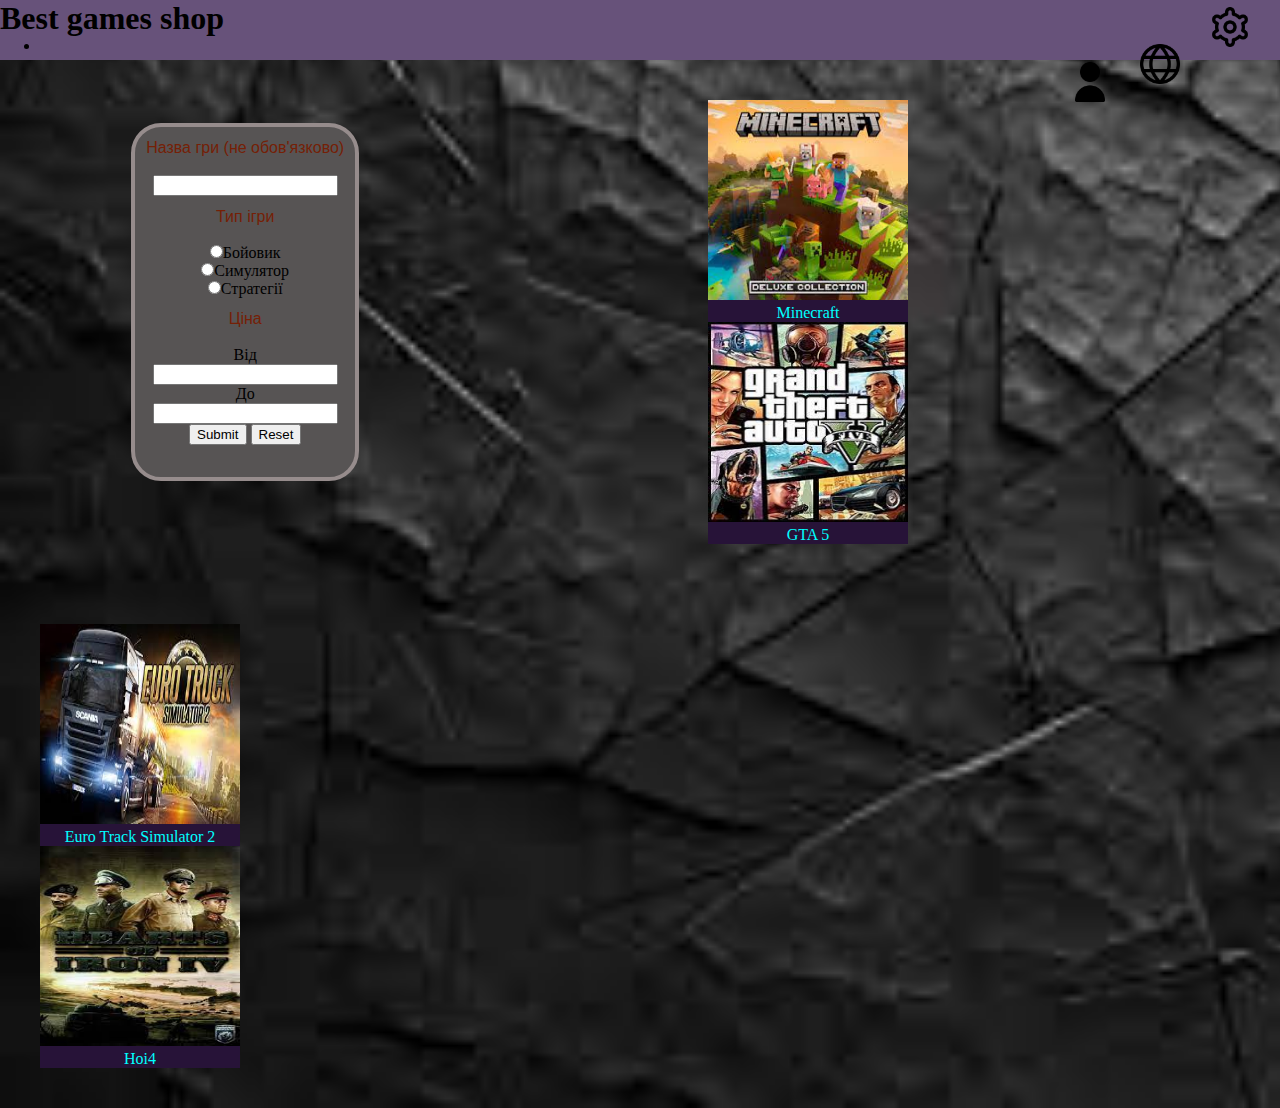
<file: index.html>
<!DOCTYPE html>
<html lang="en">
<head>
    <meta charset="UTF-8">
    <meta name="viewport" content="width=device-width, initial-scale=1.0">
    <title>Головне меню</title>
    <link rel="stylesheet" href="style.css">
</head>
<body>
    
<header class="verx">

<h1 class="nazva" align="left">Best games shop</h1>

<img title="Налаштування" align="right" class="registracia" src="free-icon-font-settings-3917058.png" alt="">
<ul class="dropdown-content">
 <li><img title="Мова" class="registracia" class="mova" align="right"  src="free-icon-font-globe-3917538.png" alt="">
 </li>

<ul class="drop-content">

<li>Українська</li>
<li>English</li>
</ul>
</ul>




<a href="registracia.html"><img  title="Зареєструватись" align="right" class="registracia" src="free-icon-font-user-3917711 (1).png" alt=""></a>




</header>

<div class="chastinki">

<div class="stovpchikodun">

<nav class="vubir">


    <form class="forma" action="" align="center">
    <p class="color">Назва гри (не обов'язково) </p><br>
    <input type="text" ><br>
    <p class="color">Тип ігри</p> <br>
    <input type="radio" name="vivor" required>Бойовик<br>
    <input type="radio" name="vivor" required>Симулятор<br>
    <input type="radio" name="vivor" required>Стратегії<br>
    <p class="color">Ціна</p><br>
    Від<br>
    <input type="number" required><br>
    До<br>
    <input type="number" required><br>
    
    <input type="submit">
    <input type="reset">
    
    </form>
   
    
    </nav>
</div>

<div class="stovpchikodun gta">
    
       <a href="kyputu.html"> <img  class="igru" src="minecraft.jfif" alt=""></a> 
      
    
<p align="center" class="text">Minecraft</p>

    

    
        
        <a href="Gta.html"><img class="igru" src="gta.jfif" alt=""></a>
    
<p align="center" class="text">GTA 5</p>


</div>


<div class="stovpchikodun masunu">

        
        <a href="Euro.html"><img class="igru" src="fyra.jfif" alt=""></a>
    
<p align="center" class="text">Euro Track Simulator 2</p>

    
<a href="hoi4.html"><img class="igru" src="hoi4.jfif" alt=""></a>
    
        
        
    
<p align="center" class="text">Hoi4</p>

</article>


</div>
































</body>
</html>
</file>
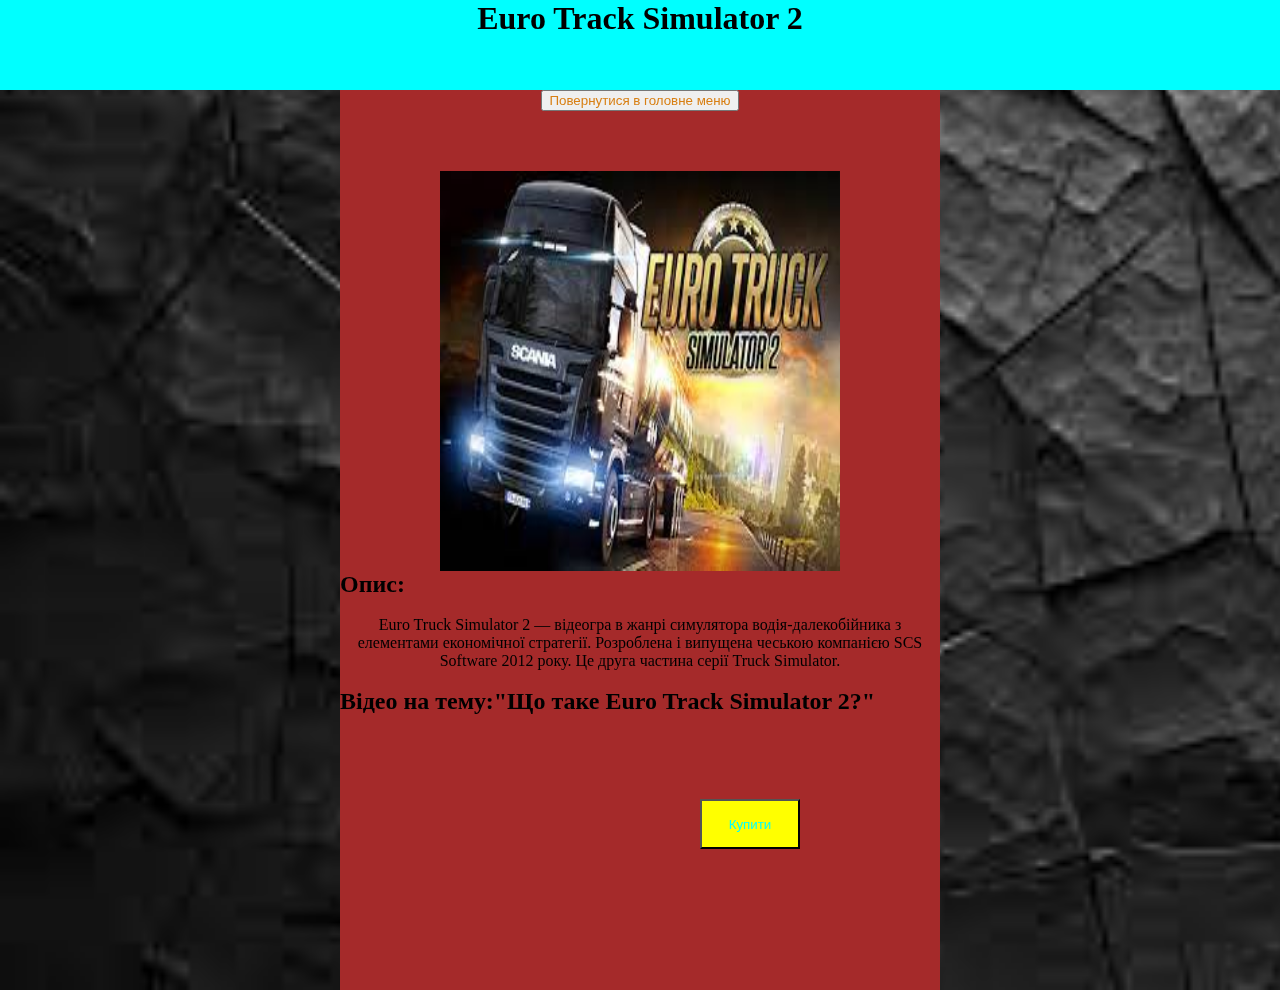
<file: Euro.html>
<!DOCTYPE html>
<html lang="en">
<head>
    <meta charset="UTF-8">
    <meta name="viewport" content="width=device-width, initial-scale=1.0">
    <title>Euro Track Simulator 2</title>
    <link rel="stylesheet" href="style.css">
</head>
<body>
    
<header class="Verk">

<H1 align="center">Euro Track Simulator 2</H1>

</header>

<nav align="center" class="photo">

    <button ><a class="golovne" href="index.html">Повернутися в головне меню</a></button>

    <img class="potografia" align="center" src="fyra.jfif" alt="" >

<h2 align="left" >Опис:</h2><br>
<p>Euro Truck Simulator 2 — відеогра в жанрі симулятора водія-далекобійника з елементами економічної стратегії. Розроблена і випущена чеською компанією SCS Software 2012 року. Це друга частина серії Truck Simulator.</p><br>


<H2 align="left">Відео на тему:"Що таке Euro Track Simulator 2?"</H2>

<iframe align="left" width="220" height="170" src="https://www.youtube.com/embed/5uvwfskYwl0?si=olzeURhGDM5vpfh5" title="YouTube video player" frameborder="0" allow="accelerometer; autoplay; clipboard-write; encrypted-media; gyroscope; picture-in-picture; web-share" referrerpolicy="strict-origin-when-cross-origin" allowfullscreen></iframe>


<button class="knopka">Купити</button>





</nav>























</body>
</html>
</file>
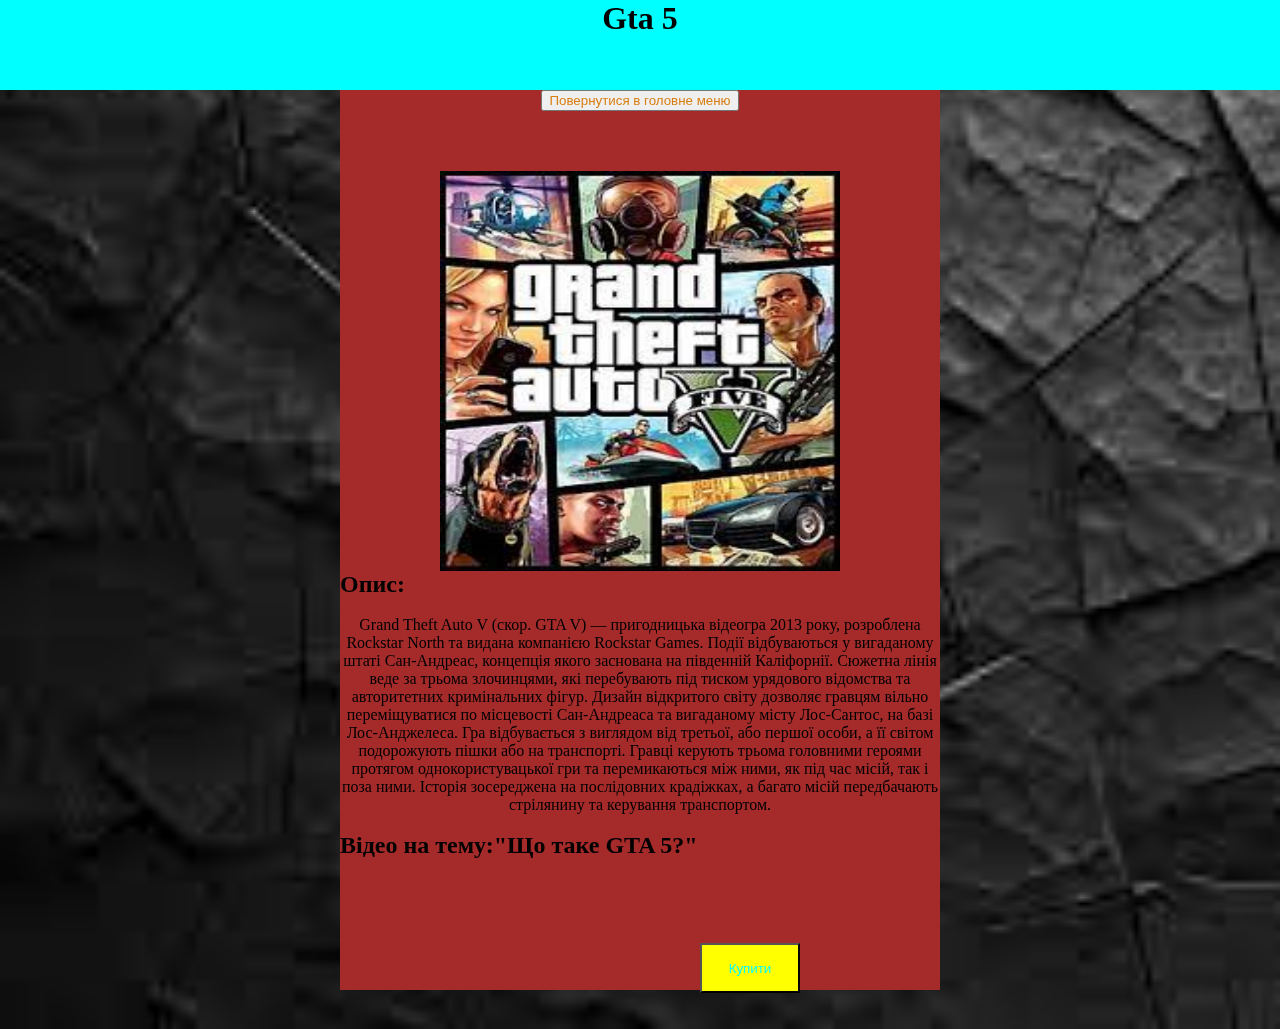
<file: Gta.html>
<!DOCTYPE html>
<html lang="en">
<head>
    <meta charset="UTF-8">
    <meta name="viewport" content="width=device-width, initial-scale=1.0">
    <title>Gta 5</title>
    <link rel="stylesheet" href="style.css">
</head>
<body>
    
<header class="Verk">

<H1 align="center">Gta 5</H1>

</header>

<nav align="center" class="photo">

    <button ><a class="golovne" href="index.html">Повернутися в головне меню</a></button>

    <img class="potografia" align="center" src="gta.jfif" alt="" >

<h2 align="left" >Опис:</h2><br>
<p>Grand Theft Auto V (скор. GTA V) — пригодницька відеогра 2013 року, розроблена Rockstar North та видана компанією Rockstar Games. Події відбуваються у вигаданому штаті Сан-Андреас, концепція якого заснована на південній Каліфорнії. Сюжетна лінія веде за трьома злочинцями, які перебувають під тиском урядового відомства та авторитетних кримінальних фігур. Дизайн відкритого світу дозволяє гравцям вільно переміщуватися по місцевості Сан-Андреаса та вигаданому місту Лос-Сантос, на базі Лос-Анджелеса.

    Гра відбувається з виглядом від третьої, або першої особи, а її світом подорожують пішки або на транспорті. Гравці керують трьома головними героями протягом однокористувацької гри та перемикаються між ними, як під час місій, так і поза ними. Історія зосереджена на послідовних крадіжках, а багато місій передбачають стрілянину та керування транспортом. </p><br>


<H2 align="left">Відео на тему:"Що таке GTA 5?"</H2>

 <iframe align="left" width="220" height="170" src="https://www.youtube.com/embed/_UB5hpk0iqg?si=_DHfcB2ENA_HRJa2" title="YouTube video player" frameborder="0" allow="accelerometer; autoplay; clipboard-write; encrypted-media; gyroscope; picture-in-picture; web-share" referrerpolicy="strict-origin-when-cross-origin" allowfullscreen></iframe>


<button class="knopka">Купити</button>





</nav>

</body>
</html>
</file>
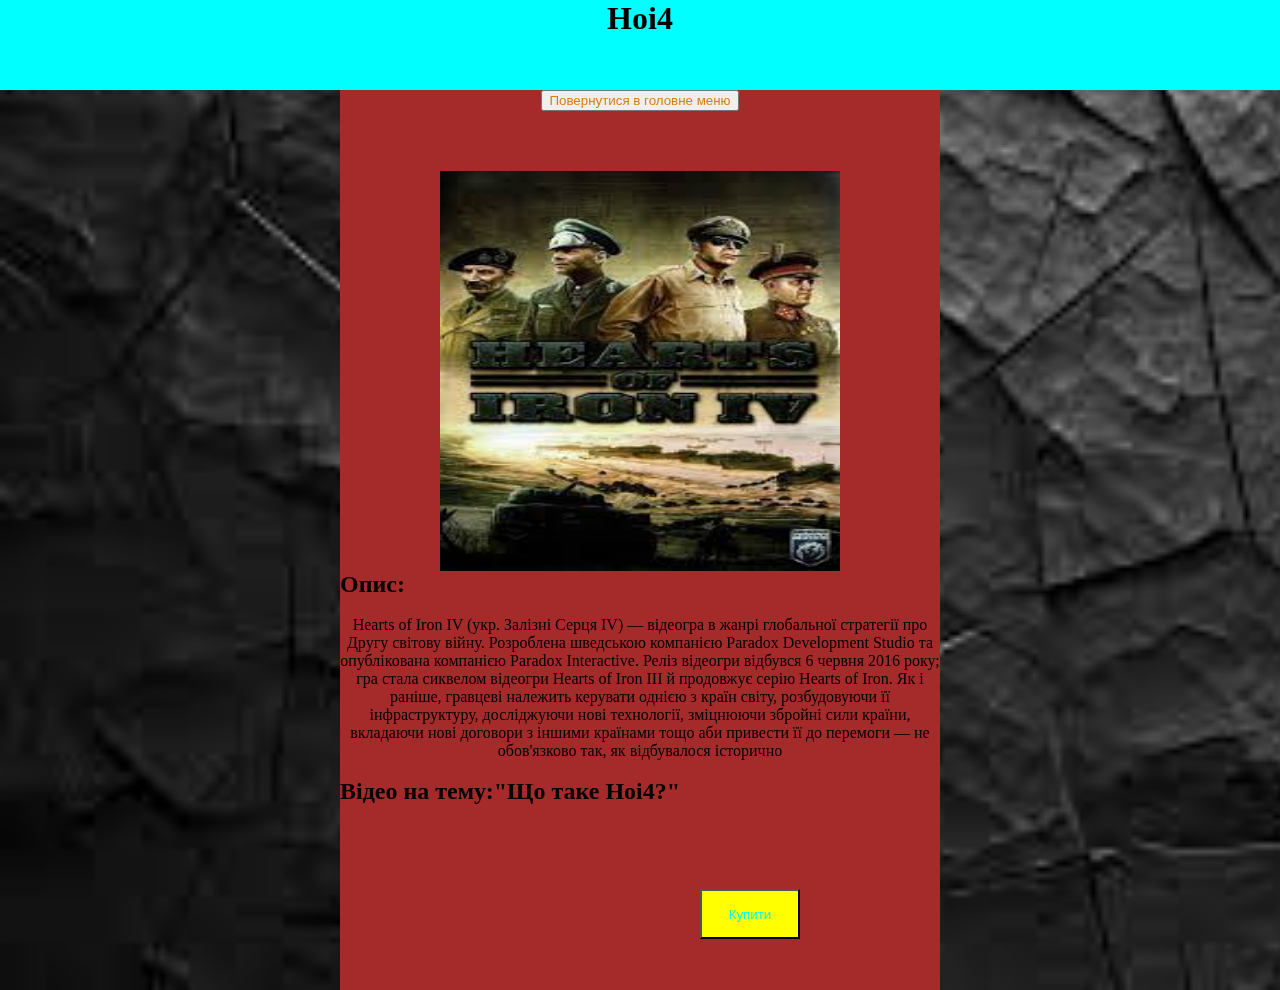
<file: hoi4.html>
<!DOCTYPE html>
<html lang="en">
<head>
    <meta charset="UTF-8">
    <meta name="viewport" content="width=device-width, initial-scale=1.0">
    <title>Hoi4</title>
    <link rel="stylesheet" href="style.css">
</head>
<body>
    
<header class="Verk">

<H1 align="center">Hoi4</H1>

</header>

<nav align="center" class="photo">

    <button ><a class="golovne" href="index.html">Повернутися в головне меню</a></button>

    <img class="potografia" align="center" src="hoi4.jfif" alt="" >

<h2 align="left" >Опис:</h2><br>
<p>Hearts of Iron IV (укр. Залізні Серця IV) — відеогра в жанрі глобальної стратегії про Другу світову війну. Розроблена шведською компанією Paradox Development Studio та опублікована компанією Paradox Interactive. Реліз відеогри відбувся 6 червня 2016 року; гра стала сиквелом відеогри Hearts of Iron III й продовжує серію Hearts of Iron. Як і раніше, гравцеві належить керувати однією з країн світу, розбудовуючи її інфраструктуру, досліджуючи нові технології, зміцнюючи збройні сили країни, вкладаючи нові договори з іншими країнами тощо аби привести її до перемоги — не обов'язково так, як відбувалося історично</p><br>


<H2 align="left">Відео на тему:"Що таке Hoi4?"</H2>

<iframe align="left" width="220" height="170" src="https://www.youtube.com/embed/1StTR4KGdbs?si=zzuPkeZVYDBJAJI1" title="YouTube video player" frameborder="0" allow="accelerometer; autoplay; clipboard-write; encrypted-media; gyroscope; picture-in-picture; web-share" referrerpolicy="strict-origin-when-cross-origin" allowfullscreen></iframe>


<button class="knopka">Купити</button>





</nav>

</body>
</html>
</file>
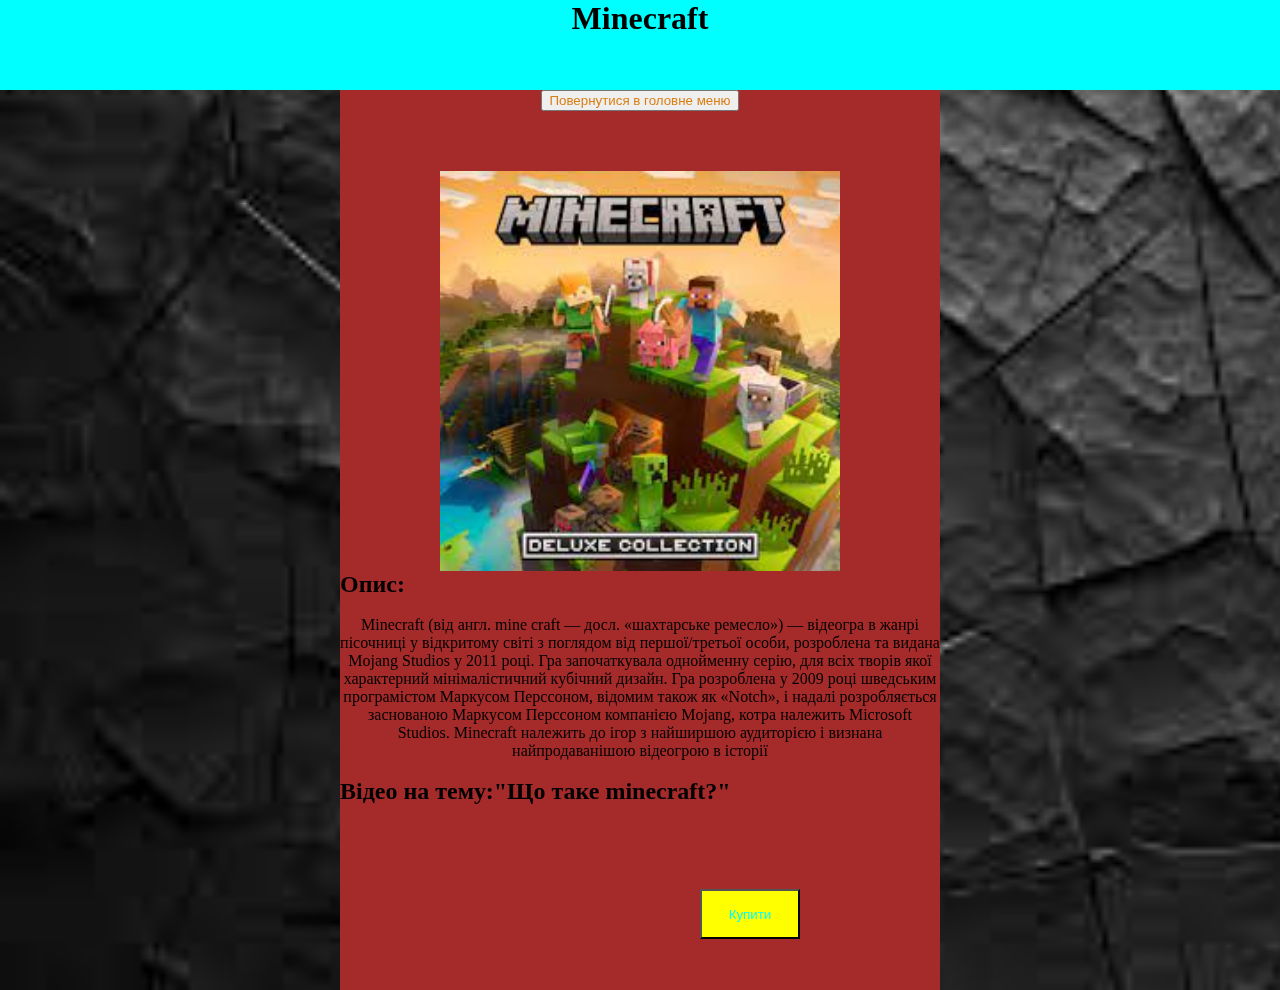
<file: kyputu.html>
<!DOCTYPE html>
<html lang="en">
<head>
    <meta charset="UTF-8">
    <meta name="viewport" content="width=device-width, initial-scale=1.0">
    <title>Minecraft</title>
    <link rel="stylesheet" href="style.css">
</head>
<body>
    
<header class="Verk">

<H1 align="center">Minecraft</H1>

</header>

<nav align="center" class="photo">
  
    <button ><a class="golovne" href="index.html">Повернутися в головне меню</a></button>

    <img class="potografia" align="center" src="minecraft.jfif" alt="" >

<h2 align="left" >Опис:</h2><br>
<p>Minecraft (від англ. mine craft — досл. «шахтарське ремесло») — відеогра в жанрі пісочниці у відкритому світі з поглядом від першої/третьої особи, розроблена та видана Mojang Studios у 2011 році. Гра започаткувала однойменну серію, для всіх творів якої характерний мінімалістичний кубічний дизайн.

    Гра розроблена у 2009 році шведським програмістом Маркусом Перссоном, відомим також як «Notch», і надалі розробляється заснованою Маркусом Перссоном компанією Mojang, котра належить Microsoft Studios. Minecraft належить до ігор з найширшою аудиторією і визнана найпродаванішою відеогрою в історії</p><br>


<H2 align="left">Відео на тему:"Що таке minecraft?"</H2>

    <iframe class="video" align="left" width="220" height="170" src="https://www.youtube.com/embed/HgjO8sOmQrM?si=BYlxylX5q1ilRvP3" title="YouTube video player" frameborder="0" allow="accelerometer; autoplay; clipboard-write; encrypted-media; gyroscope; picture-in-picture; web-share" referrerpolicy="strict-origin-when-cross-origin" allowfullscreen></iframe>


<button class="knopka">Купити</button>





</nav>























</body>
</html>
</file>
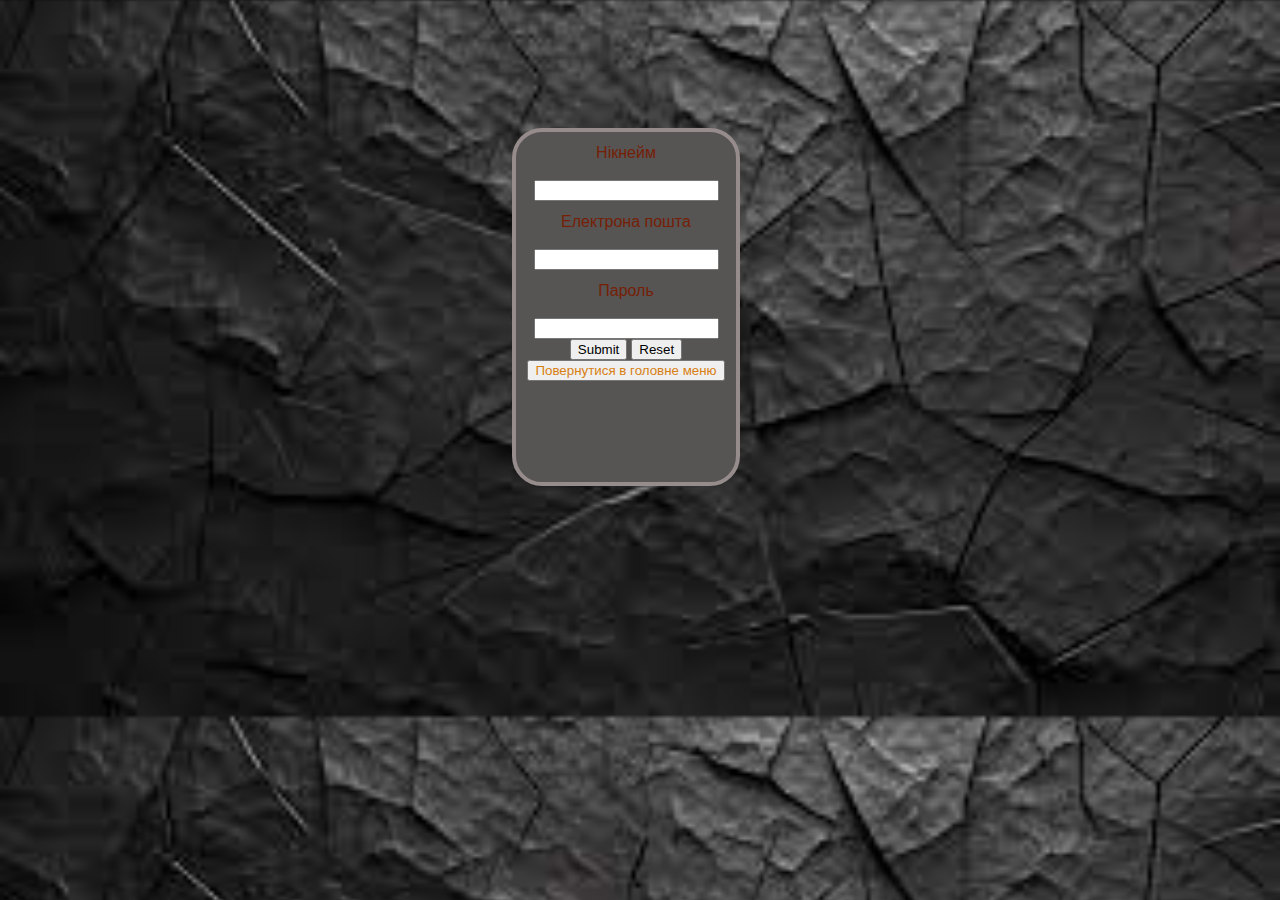
<file: registracia.html>
<!DOCTYPE html>
<html lang="en">
<head>
    <meta charset="UTF-8">
    <meta name="viewport" content="width=device-width, initial-scale=1.0">
    <title>Регістрація</title>
    <link rel="stylesheet" href="style.css">
</head>
<body>
    <nav align="center" class="vubir">


        <form class="forma" action="" align="center">
        <p class="color">Нікнейм</p><br>
        <input type="text" required><br>
        <p class="color">Електрона пошта</p> <br>
        <input type="text" name="vivor" required><br>
        <p class="color">Пароль</p><br>
        <input type="password" required><br>
        <input type="submit">
        <input type="reset"><br>
        
        <button align="center" ><a class="golovne" href="index.html">Повернутися в головне меню</a></button>
        </form>
       
        
        </nav><br>
        

</body>
</html>
</file>
<file: style.css>
*{
	margin: 0%;
}


body{
	background-image:url(fon.jfif);
	background-size: cover;
}
.verx{
	background-color: rgb(103, 82, 122);
	width: 100%;
	height: 60px;
	animation: mymove 5s infinite;
}
.vubir{
	background-color: rgb(87, 84, 84);
	width: 220px;
	height: 350px;
	margin-left: 40%;
	margin-top: 10%;
	border: 4px solid rgb(150, 140, 140);
	border-radius: 30px;
	display: inline-block;

	
}
.color{
	color: rgb(117, 32, 6);
	margin-top: 12px;
	font-family: 'Franklin Gothic Medium', 'Arial Narrow', Arial, sans-serif;
}
.registracia{
	width: 40px;
	height: 40px;
	margin-top: 7px;
	margin-right: 30px;
}
.registracia:hover{
  width: 45px;
  height: 45px;
}
.nazva{
	display: inline-block;
	
}
.posyk{
	width: 40px;
	height: 40px;
	margin-top: 7px;
	margin-right: 30px;
}
.blockigru{
	margin-top: 120px;
	margin-right: 80px;
	float: right;
	background-color: rgb(86, 11, 208);
}
.igru{
	width: 200px;
	height: 200px;
	display: inline-block;
}
.igru:hover{
border: 3px solid gray;
}
.chastinki{
	display: flex;
	flex-wrap: wrap;
	
}
.stovpchikodun{
	margin: 40px;
}
.masunu{
	margin-right: 200px ;
	background-color: rgb(39, 19, 56);
}
.gta{
	margin-left: 400px;
	background-color: rgb(39, 19, 56);
}
.text{
	color:aqua;
}
.Verk{
	width: 100%;
	height: 90px;
	background-color: aqua;
	animation:mymyve 7s infinite
}
.photo{
	margin: 0 auto;
	width: 600px;
	height: 900px;
	background-color: brown;
}
.potografia{
	width: 400px;
	height: 400px;
	margin-top: 10%;
}
.potografia:hover{
border: 4px solid yellow;
}

.knopka{
	margin-top: 14%;
	width: 100px;
	height:50px;
	background-color: yellow;
	color: aqua;
}
.knopka:hover{
	background-color: rgb(0, 255, 34);
	color:blue
}
.golovne{
	text-decoration: none;
	color:rgb(216, 127, 19)
}
.golovne:hover{
	color: blue;
}
@keyframes mymove{
	0%{ background-color:aqua ; }
	25%{ background-color:blue ;}
	50%{background-color:blueviolet ;}
	75%{ background-color:chocolate ;}
	100%{ background-color:aquamarine ;}
}
.video:hover{
width: 250px;
height: 200px;
}
@keyframes mymyve{
	0%{ background-color:crimson ; color: aqua;  }
	35%{ background-color:rgb(224, 85, 85) ; color:blue; }
	65%{ background-color:rgb(195, 169, 54) ; color: rgb(12, 12, 119); }
	90%{ background-color:rgb(122, 222, 29) ; color: brown; }
	100%{ background-color:rgb(12, 196, 101) ; color: deeppink; }
}
.mova{
	display: inline-block;
}
.mova:hover .dropdown-content{
display: block;
}
.drop-content{
	display: none;
}
</file>
